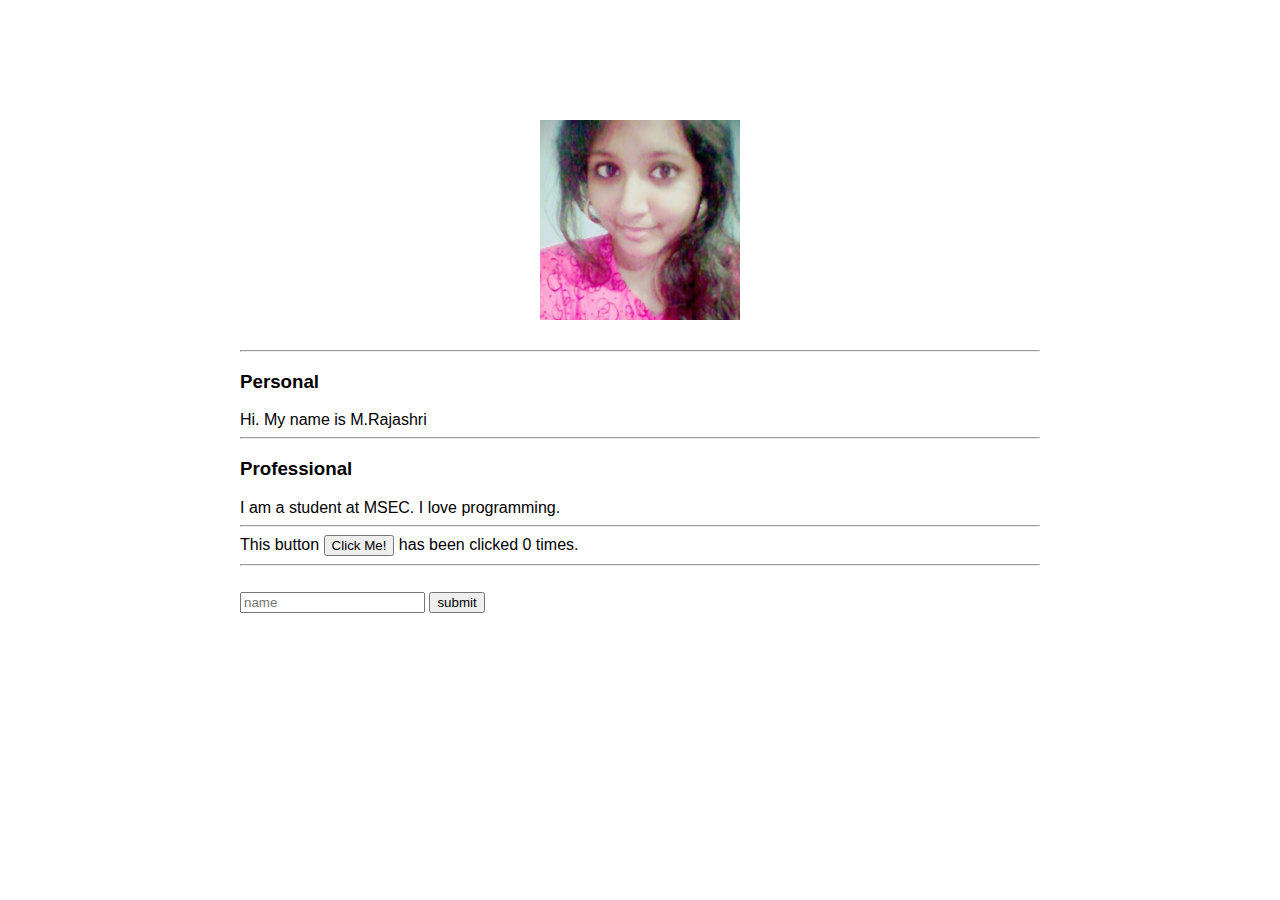
<file: ui/index.html>
<!doctype html>
<html>
    <head>
        <link href="/ui/style.css" rel="stylesheet" />
    </head>
    <body>
        <div class="container">
            <div class="center">
                <img id="madi" src="/ui/me.jpg" class="img-medium"/>
            </div>
            <br/>
            <hr/>
            <h3>Personal</h3>
            <div>Hi. My name is M.Rajashri </div>
            <hr/>
            <h3>Professional</h3>
            <div>I am a student at MSEC. I love programming. </div>
            <hr/>
            <div class="footer">
                This button <button id="counter">Click Me!</button> has been clicked <span id="count"> 0 </span> times.
                <hr/>
                <br/>
                <input type="text" id="name" placeholder="name"/>
                <input type="submit" id ="submit_btn" value="submit"/>
                <ul id="nameList">
                    
                </ul>
                
            
            
            </div>
            
            
            
       </div>
       
        
        <script type="text/javascript" src="/ui/main.js">
        </script>
    </body>
</html>
</file>
<file: ui/style.css>
body {
    font-family: sans-serif;
    
    margin-top: 60px;
}

.center {
    text-align: center;
}

.text-big {
    font-size: 300%;
}

.bold {
    font-weight: bold;
}

.img-medium {
    height: 200px;
}

.container {
              max-width:800px;
              margin:0 auto;
              color:black;
              font:sans-serif;
               
              padding-right:10px; 
              padding-left:10px;
              padding:60px; 
}
</file>
